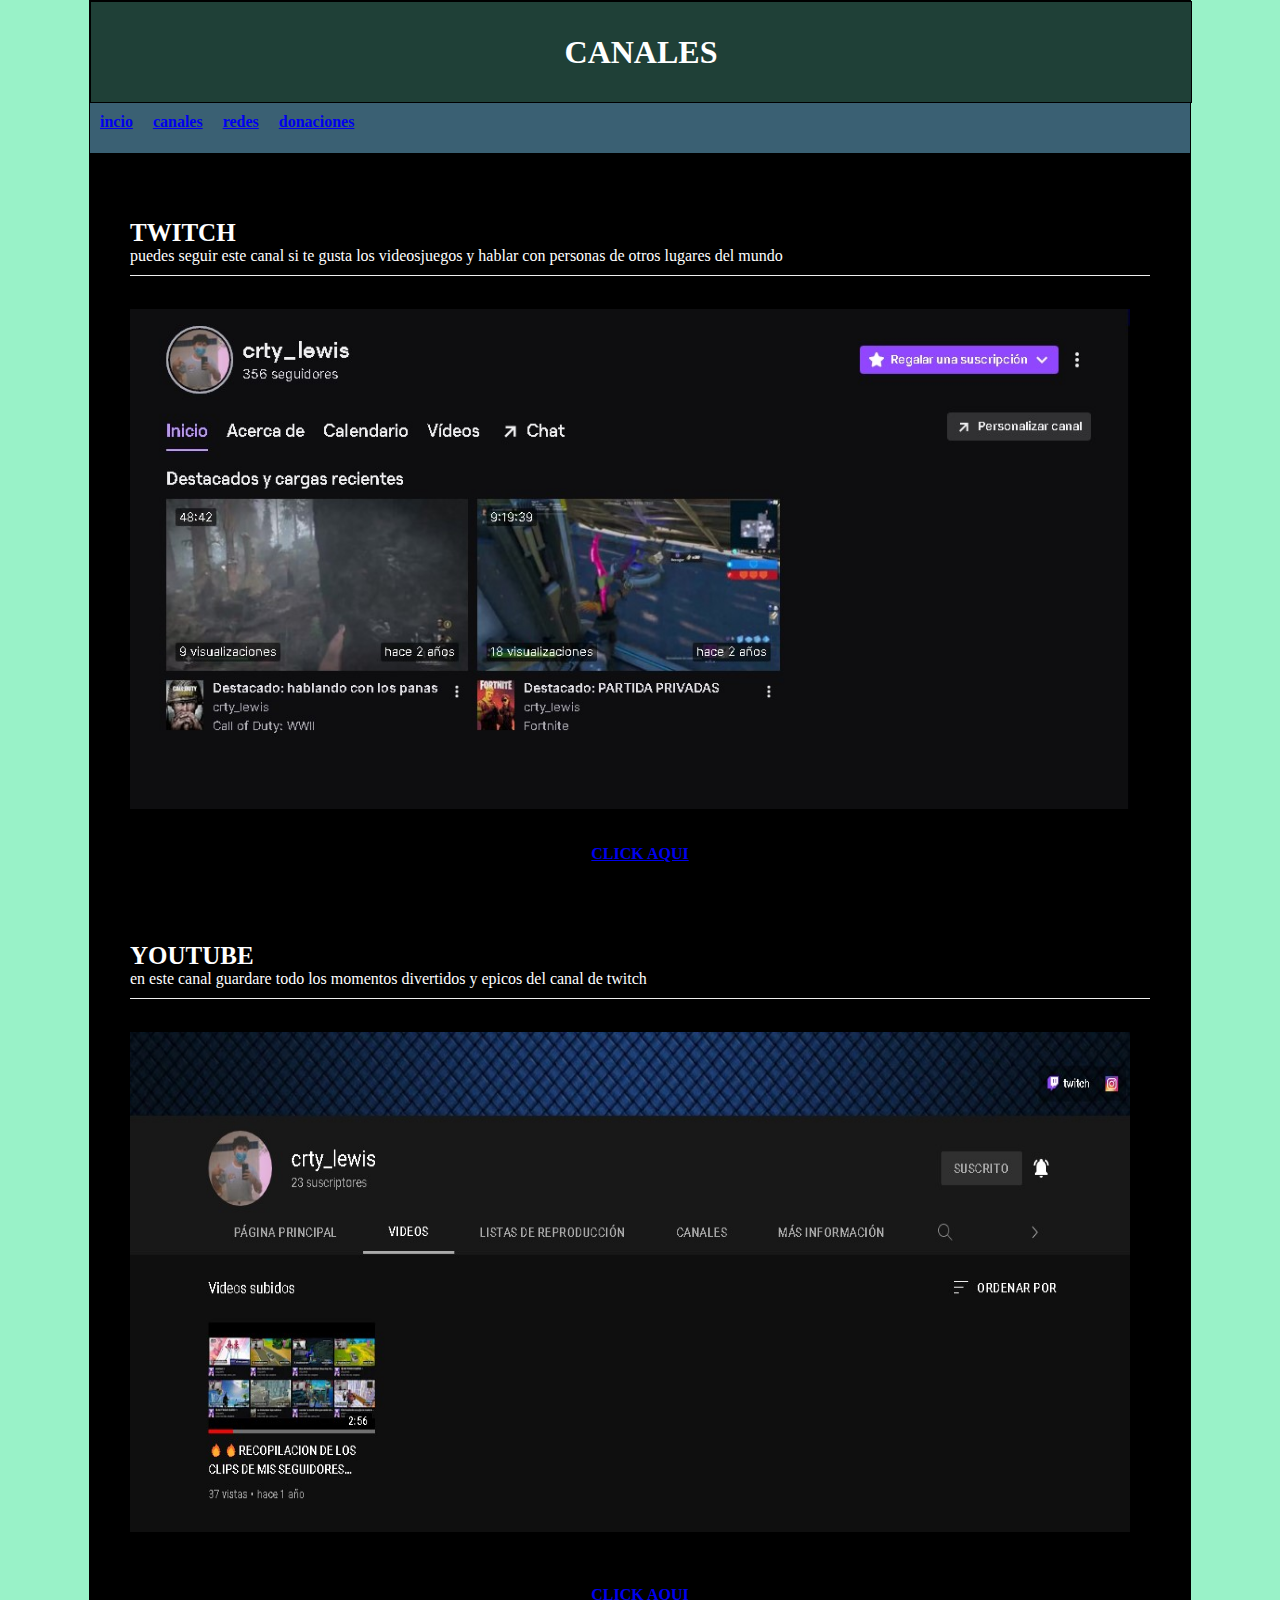
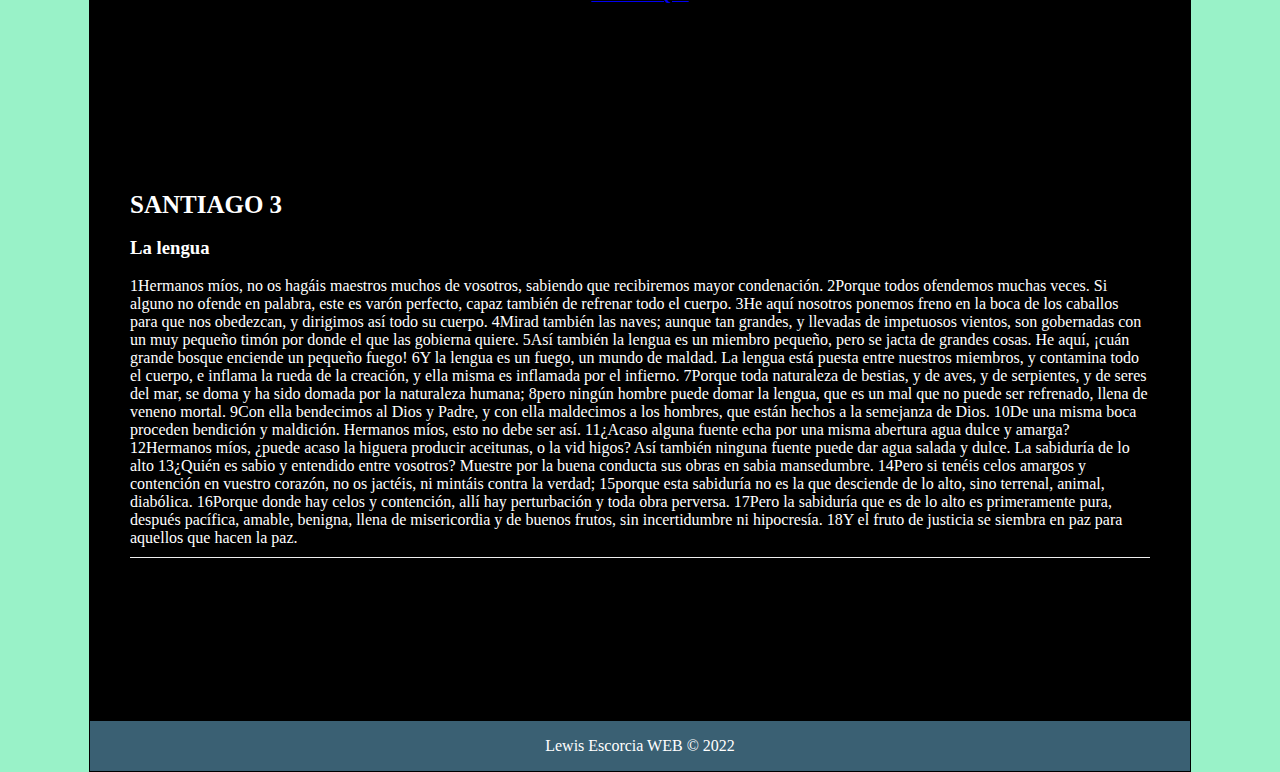
<file: canal.html>
<!DOCTYPE html>
<html>

<head>
    <meta charset="utf-8"/>
    <title>MI VIDA COTIDIANA</title>
    <link rel="icon" href="imag/icon.icon.jpg">
    <link rel="stylesheet" href="estilo.css" />

</head>

<body>

    <div id="container">

        <header>
            <h1>CANALES</h1>
        </header>

        <nav>
            <ul>
                <li>
                    <a href="index.html">
                        <b>incio</b>
                    </a>
                </li>

                <li>
                    <a href="canal.html">
                        <b>canales</b>
                    </a>
                </li>

                <li>
                    <a href="redes.html">
                        <b>redes</b>
                    </a>
                </li>

                <li>
                    <a href="donate.html">
                        <b>donaciones</b>
                    </a>
                </li>
            </ul>
        </nav>

        <section id="content">

            <article class="article">
                <h2>TWITCH</h2>
                <p>puedes seguir este canal si te gusta los videosjuegos y hablar con personas de otros lugares del
                    mundo </p>
            </article>

            <div class="TW">
                <br>
                <center>
                    <img class="TW" src="imag/twitch.jpg" alt="twitch">
                </center>
            </div>
            <br>
            <br>
            <br>
            <center>
                <a href="https://www.twitch.tv/crty_lewis" target="_blank"><b>CLICK AQUI</b></a>
            </center>
            <br>
            <br>
            <br>

            <article class="article">
                <h2>YOUTUBE</h2>
                <p>en este canal guardare todo los momentos divertidos y epicos del canal de twitch </p>
            </article>
            <br>

            <div class="YT">
                <center>
                    <img class="YT" src="imag/yt.jpg" alt="youtube">
                </center>
            </div>
            <br>
            <br>
            <br>
            <center>
                <a href="https://www.youtube.com/channel/UCGasotDZ2AZ2LgOHV5F-VPQ" target="_blank"><b>CLICK AQUI</b></a>
            </center>
            <br>
            <br>
            <br>
            <br>
            <br>
            <br>
            <br>
            <br>
            <br>

            <article class="article">
                <h2>SANTIAGO 3</h2>
                <br>
                <h3>La lengua</h3>
                <br>
                <p>1Hermanos míos, no os hagáis maestros muchos de vosotros, sabiendo que recibiremos mayor condenación.
                    2Porque todos ofendemos muchas veces. Si alguno no ofende en palabra, este es varón perfecto, capaz
                    también de refrenar todo el cuerpo. 3He aquí nosotros ponemos freno en la boca de los caballos para
                    que nos obedezcan, y dirigimos así todo su cuerpo. 4Mirad también las naves; aunque tan grandes, y
                    llevadas de impetuosos vientos, son gobernadas con un muy pequeño timón por donde el que las
                    gobierna quiere. 5Así también la lengua es un miembro pequeño, pero se jacta de grandes cosas. He
                    aquí, ¡cuán grande bosque enciende un pequeño fuego!
                    6Y la lengua es un fuego, un mundo de maldad. La lengua está puesta entre nuestros miembros, y
                    contamina todo el cuerpo, e inflama la rueda de la creación, y ella misma es inflamada por el
                    infierno. 7Porque toda naturaleza de bestias, y de aves, y de serpientes, y de seres del mar, se
                    doma y ha sido domada por la naturaleza humana; 8pero ningún hombre puede domar la lengua, que es un
                    mal que no puede ser refrenado, llena de veneno mortal. 9Con ella bendecimos al Dios y Padre, y con
                    ella maldecimos a los hombres, que están hechos a la semejanza de Dios. 10De una misma boca proceden
                    bendición y maldición. Hermanos míos, esto no debe ser así. 11¿Acaso alguna fuente echa por una
                    misma abertura agua dulce y amarga? 12Hermanos míos, ¿puede acaso la higuera producir aceitunas, o
                    la vid higos? Así también ninguna fuente puede dar agua salada y dulce.
                    La sabiduría de lo alto
                    13¿Quién es sabio y entendido entre vosotros? Muestre por la buena conducta sus obras en sabia
                    mansedumbre. 14Pero si tenéis celos amargos y contención en vuestro corazón, no os jactéis, ni
                    mintáis contra la verdad; 15porque esta sabiduría no es la que desciende de lo alto, sino terrenal,
                    animal, diabólica. 16Porque donde hay celos y contención, allí hay perturbación y toda obra
                    perversa. 17Pero la sabiduría que es de lo alto es primeramente pura, después pacífica, amable,
                    benigna, llena de misericordia y de buenos frutos, sin incertidumbre ni hipocresía. 18Y el fruto de
                    justicia se siembra en paz para aquellos que hacen la paz.</p>
            </article>
            <br>
            <br>
            <br>
            <br>
            <br>
            <br>

        </section>


        <div class="clearfix"></div>

        <footer>
            Lewis Escorcia WEB &copy; 2022
        </footer>


    </div>


</body>

</html>
</file>
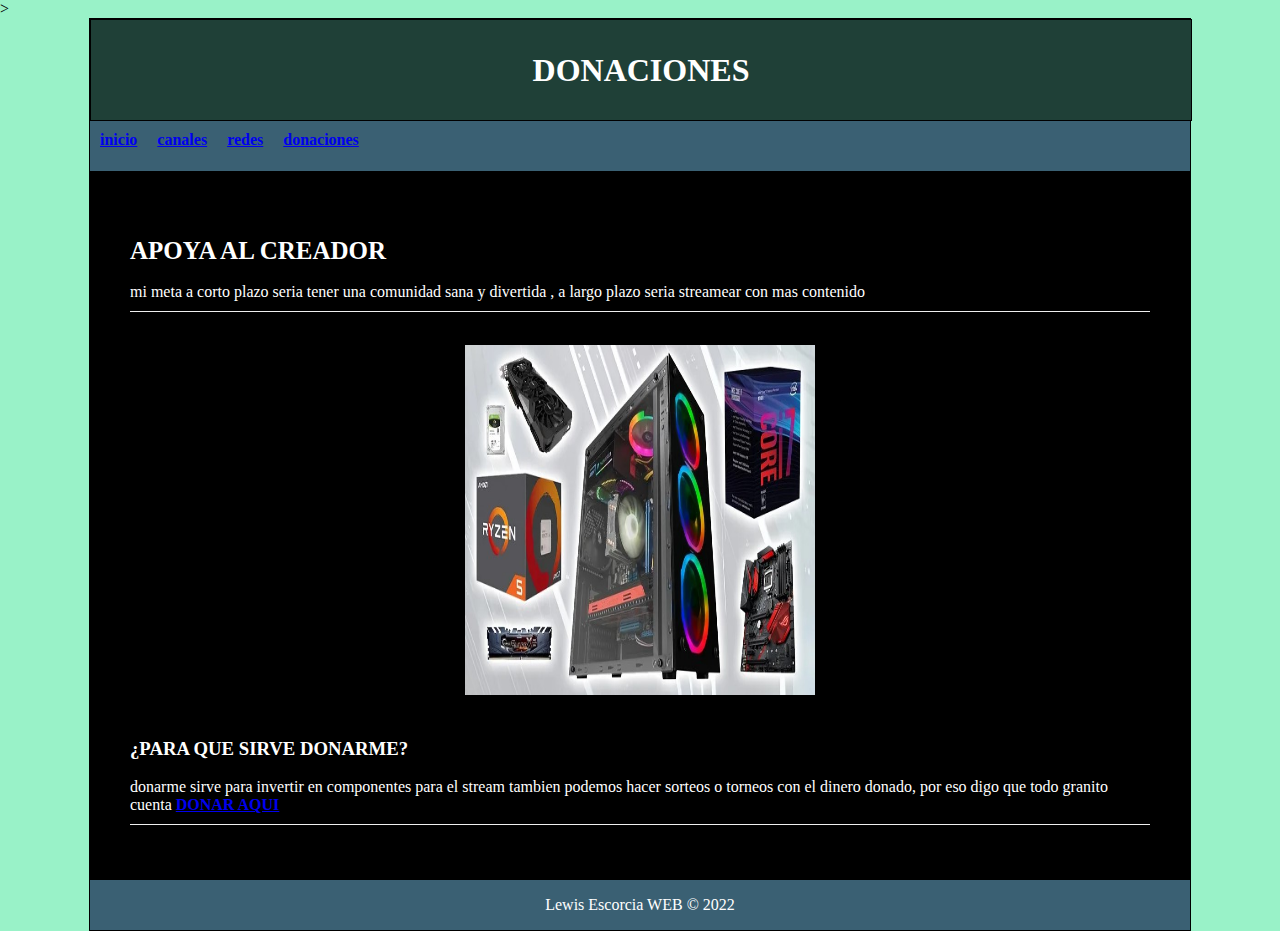
<file: donate.html>
<!DOCTYPE html>>
<html>

<head>
    <meta charset="utf-8" />
    <title>MI VIDA COTIDIANA</title>
    <link rel="icon" href="imag/icon.icon.jpg">
    <link rel="stylesheet" href="estilo.css" />
</head>

<body>
    <div id="container">

        <header>
            <h1>DONACIONES</h1>
        </header>

        <nav>
            <ul>
                <li>
                    <a href="index.html">
                        <b>inicio</b>
                    </a>
                </li>

                <li>
                    <a href="canal.html">
                        <b>canales</b>
                    </a>
                </li>

                <li>
                    <a href="redes.html">
                        <b>redes</b>
                    </a>
                </li>

                <li>
                    <a href="donate.html">
                        <b>donaciones</b>
                    </a>
                </li>
            </ul>
        </nav>

        <section id="content">

            <article class="article">
                <h2>APOYA AL CREADOR</h2>
                <br>
                <p>mi meta a corto plazo seria tener una comunidad sana y divertida , a largo plazo seria streamear con
                    mas contenido</p>
            </article>
            <br>
            <center>
                <div class="PC">
                    <img class="PC" src="imag/PC.jpg" alt="PC">
                </div>
            </center>

            <article class="article">
                <br>
                <h3><b>¿PARA QUE SIRVE DONARME?</b></h3>
                <br>
                <p>donarme sirve para invertir en componentes para el stream tambien podemos hacer sorteos o torneos con
                    el
                    dinero donado, por eso digo que todo granito cuenta <a
                        href="https://www.paypal.com/paypalme/ilewis27" target="_blank"><B>DONAR AQUI</B></a></p>
            </article>

        </section>



        <div class="clearfix"></div>

        <footer>
            Lewis Escorcia WEB &copy; 2022
        </footer>


    </div>

</body>

</html>
</file>
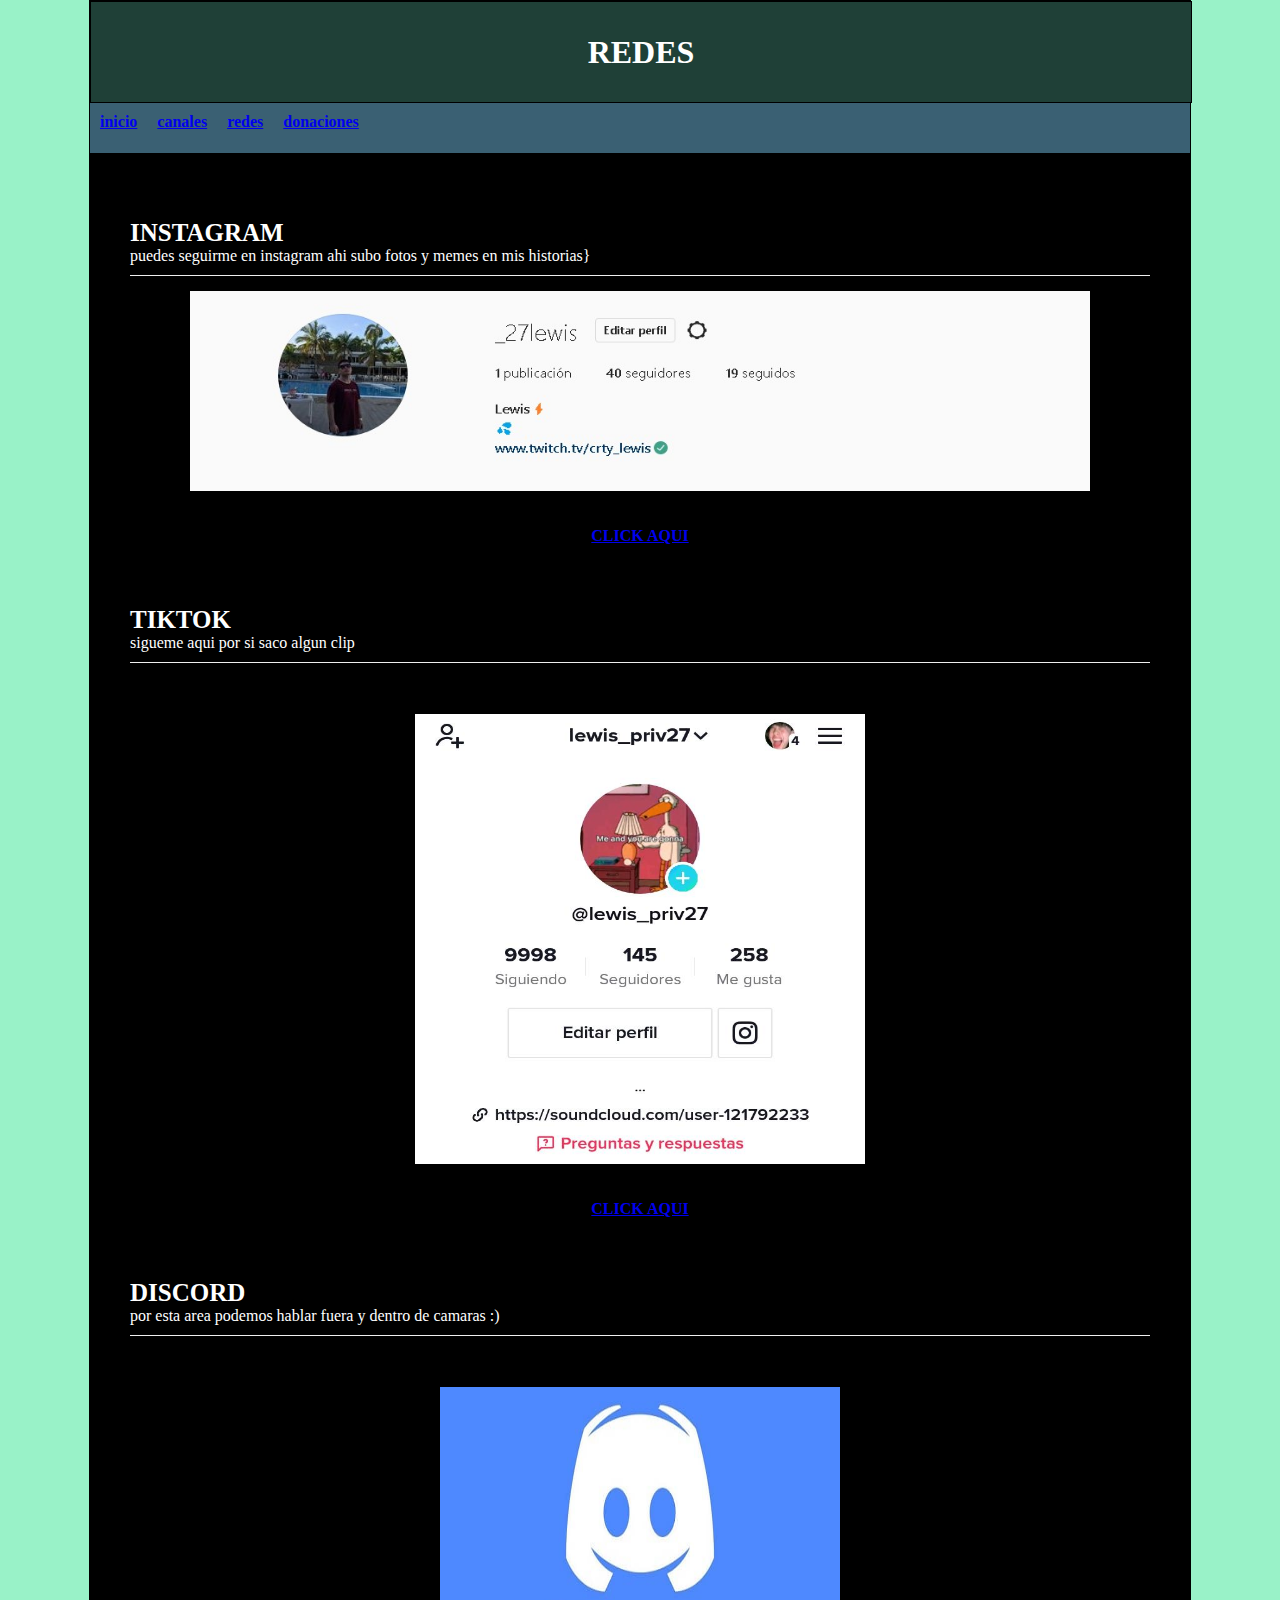
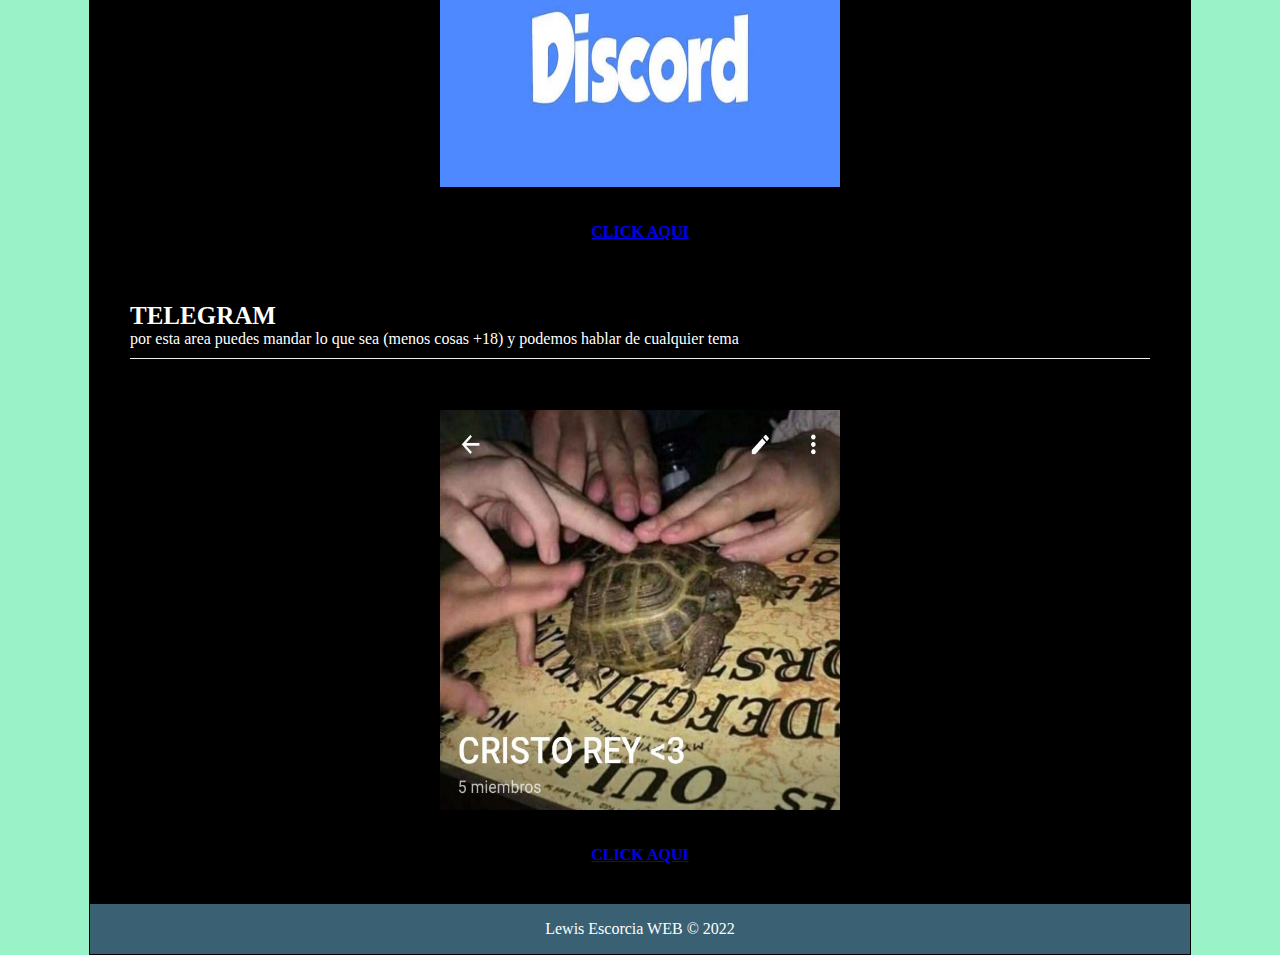
<file: redes.html>
<!DOCTYPE html>
<html>

<head>
    <meta charset="utf-8" />
    <title>MI VIDA COTIDIANA</title>
    <link rel="icon" href="imag/icon.icon.jpg">
    <link rel="stylesheet" href="estilo.css" />

</head>

<body>

    <div id="container">

        <header>
            <h1>REDES</h1>
        </header>

        <nav>
            <ul>
                <li>
                    <a href="index.html">
                        <b>inicio</b>
                    </a>
                </li>

                <li>
                    <a href="canal.html">
                        <b>canales</b>
                    </a>
                </li>

                <li>
                    <a href="redes.html">
                        <b>redes</b>
                    </a>
                </li>

                <li>
                    <a href="donate.html">
                        <b>donaciones</b>
                    </a>
                </li>
            </ul>
        </nav>

        <section id="content">

            <article class="article">
                <h2>INSTAGRAM</h2>
                <p>
                    puedes seguirme en instagram ahi subo fotos y memes en mis historias}
                </p>
            </article>

            <center>
                <div class="IG">
                    <img class="IG" src="imag/ig.jpg" alt="instagram">
                </div>
            </center>
            <br>
            <br>
            <center>
                <a href="https://www.instagram.com/_27lewis/" target="_blank"><b>CLICK AQUI</b></a>
            </center>
            <br>
            <br>
            <article class="article">
                <h2>TIKTOK</h2>
                <p>sigueme aqui por si saco algun clip</p>
            </article>
            <br>
            <br>
            <center>
                <div class="TK">
                    <img class="TK" src="imag/TIKTOK.jpeg" alt="tiktok">
                </div>
            </center>
            <br>
            <br>
            <center>
                <a href="https://www.tiktok.com/@lewis_priv27?lang=es" target="_blank"><b>CLICK AQUI</b></a>
            </center>
            <br>
            <br>
            <article class="article">
                <h2>DISCORD</h2>
                <p>por esta area podemos hablar fuera y dentro de camaras :) </p>
            </article>
            <br>
            <br>
            <center>
                <div class="DC">
                    <img class="DC" src="imag/discord.jpg" alt="discord">
                </div>
            </center>
            <br>
            <br>
            <center>
                <a href="https://discord.com/invite/aKVQhsS5vy" target="_blank"><b>CLICK AQUI</b></a>
            </center>
            <br>
            <br>
            <article class="article">
                <h2>TELEGRAM</h2>
                <p>por esta area puedes mandar lo que sea (menos cosas +18) y podemos hablar de cualquier tema</p>
            </article>
            <br>
            <br>
            <center>
                <div class="TL">
                    <img class="TL" src="imag/telegram.jpeg" alt="telegram">
                </div>
            </center>
            <br>
            <br>
            <center>
                <a href="https://t.me/cristoreylewis" target="_blank"><b>CLICK AQUI</b></a>
            </center>
        </section>


        <div class="clearfix"></div>

        <footer>
            Lewis Escorcia WEB &copy; 2022
        </footer>


    </div>


</body>

</html>
</file>
<file: estilo.css>
*{
    margin: 0px;
    padding: 0px;
}

body{
    background: #99f2c8;
    font-family: 'Times New Roman', Times, serif;

}

#container{
    width: 1100px;
    margin: 0px auto;
    border: 1px solid black;
}

header{
    background: #1f4037;
    height: 100px;
    width: 100%;
    text-align: center;
    line-height: 100px;
    color: white;
    border: 1px solid black;
}

nav{
    background: #3A6073;
    height: 50px;
    border-bottom: 1px solid black;
}


nav ul li{
    float: left;
    list-style: none;
    margin: 10px;
}


.clearfix{
    clear: both;
}

#content{
    float: left;
    width: calc(102% - 102px);
    min-height: 500px;
    background: black;
    padding: 40px;
}

.article{
    color: white;
    margin-top: 15px;
    margin-bottom: 15px;
    padding-bottom: 10px;
    border-bottom: 1px solid #eee;
}


.article{
    padding-top: 10px;
    border-bottom: 1px solid #eee;
}

.article h2{
    font-size: 25px;
}



footer{
    background: #3A6073;
    color: white;
    text-align: center;
    height: 50px;
    line-height: 50px;
}

img{
    width: 300px;
    height: 300px;
}

video{
    width: 300x;
    height: 300px;
}

.TW {
    width: 1000px;
    height: 500px;
}

.YT {
    width: 1000px;
    height: 500px;
}


.IG {
    width: 900px;
    height: 200px;

}


.TK {
    width: 450px;
    height: 450px;
}

.TL {
    width: 400px;
    height: 400px;
}

.DC {
    width: 400px;
    height: 400px;
}

.VYT {
    width: 600px;
    height: 600px;
}

.VCT {
    width: 450px;
    height: 450px;
}

.PC {
    width: 350px;
    height: 350px;
}
</file>
